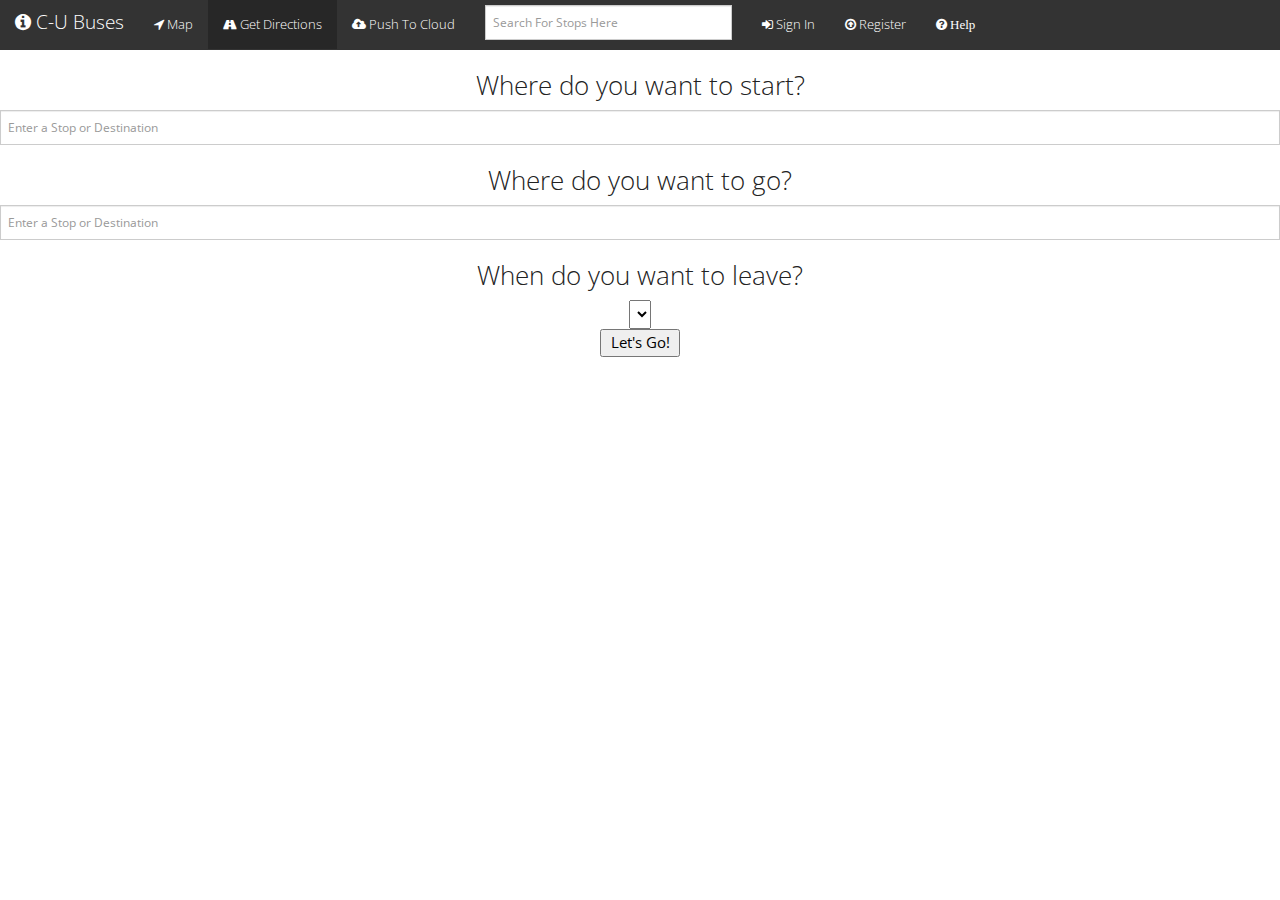
<file: directions.html>
<!DOCTYPE html>
<html>
  <head>
      <link href="css/bootstrap.css" rel="stylesheet">
      <link href="css/font-awesome.css" rel="stylesheet">
	  <title>Champaign Urbana Transit Bus Application</title>
    <style type="text/css">
      html { height: 100% }
      body { height: 100%; }
      #map-canvas { margin: 0; padding: 0; width: 100%; float: right; height: 91%; }
.typeahead,
.tt-query,
.tt-hint {
  width: 396px;
  height: 35px;
  padding: 8px 12px;
  font-size: 15px;
  line-height: 25px;
  border: 1px solid #ccc;
  -webkit-border-radius: 8px;
     -moz-border-radius: 8px;
          border-radius: 8px;
  outline: none;
  background-color: rgb(255, 255, 255);
}

.typeahead {
  background-color: #fff;
}

.typeahead:focus {
  border: 2px solid #0097cf;
}

.tt-query {
  -webkit-box-shadow: inset 0 1px 1px rgba(0, 0, 0, 0.075);
     -moz-box-shadow: inset 0 1px 1px rgba(0, 0, 0, 0.075);
          box-shadow: inset 0 1px 1px rgba(0, 0, 0, 0.075);
}

.tt-hint {
  color: #999
}

.tt-dropdown-menu {
  width: 422px;
  margin-top: 12px;
  padding: 8px 0;
  background-color: #fff;
  border: 1px solid #ccc;
  border: 1px solid rgba(0, 0, 0, 0.2);
  -webkit-border-radius: 8px;
     -moz-border-radius: 8px;
          border-radius: 8px;
  -webkit-box-shadow: 0 5px 10px rgba(0,0,0,.2);
     -moz-box-shadow: 0 5px 10px rgba(0,0,0,.2);
          box-shadow: 0 5px 10px rgba(0,0,0,.2);
}

.tt-suggestion {
  padding: 3px 20px;
  font-size: 18px;
  line-height: 24px;
}

.tt-suggestion.tt-is-under-cursor {
  color: #fff;
  background-color: #0097cf;

}

.tt-suggestion p {
  margin: 0;
}

.gist {
  font-size: 14px;
}
    </style>
	<script src = "http://code.jquery.com/jquery-2.0.3.min.js"></script>
	<script src = "js/bootstrap3-typeahead.js"></script>
  <link href="css/introjs.css" rel="stylesheet">
  <script src="js/intro.js"></script>
  <script src="js/hogan.js"></script>
	<script src = "js/autocomplete.js"></script>
  <script src = "js/toastr.min.js"></script>
  <script src = "js/spin.min.js"></script>
  <script src = "js/bootstrap.min.js"></script>
  <script src="http://www.parsecdn.com/js/parse-1.2.13.min.js"></script>
  <link href="css/toastr.min.css" rel="stylesheet">
   <script type="text/javascript">
      
    </script>
  </head>

  <nav class="navbar navbar-default blurred" role="navigation">
    <!-- Brand and toggle get grouped for better mobile display -->
    <div class="navbar-header" data-intro = "Refresh to Main Menu" data-position = "bottom">
      <a class="navbar-brand" href=""><i class="fa fa-info-circle"></i> C-U Buses </a>
    </div>
    <!-- Collect the nav links, forms, and other content for toggling -->
    <div class="nav bs-sidenav" id="bs-example-navbar-collapse-1">
      <ul class="nav navbar-nav">
        <li data-intro = "Main Map" data-position = "bottom"><a href="index.html"><i class="fa fa-location-arrow"></i> Map</a></li>
        <li class = "active" data-intro = "Get Directions" data-position = "bottom"><a href="#"><i class="fa fa-road"></i> Get Directions</a></li>
       <li data-intro = "Push Current Trip Plan to Mobile Devices" data-position = "bottom"><a href="#"><i class="fa fa-cloud-upload fa-3" ></i> Push To Cloud</a></li>
	    <li data-intro = "Search for Bus Stops Here" data-position = "bottom" style = "height: 50px"><form class="navbar-form navbar-left" role="search" >
	           <input type="text" id="busStop" class="form-control" placeholder="Search For Stops Here" size = "31" style = "background-color: rgb(255, 255, 255);">
	       </form></li>
        <li id = 'login'><a href="#" data-intro = "Sign In Here" data-position = "bottom" data-toggle="modal" data-target="#myModal" id = "loginlink"><i class="fa fa-sign-in" ></i> Sign In</a>
        </li>
        <li><a href="#" data-intro = 'Register Mobile For Push Notifications' data-position = "bottom" data-toggle="modal" data-target="#registration"><i class="fa fa-arrow-circle-o-up fa-3"></i> Register</a></li>
       <li><a href = "#" id = "help"><i class="fa fa-question-circle fa-3" data-toggle = "chardinjs"> Help</i></a></li>
      </ul>
        </li>
      </ul>
    </div><!-- /.navbar-collapse -->
  </nav>
    <body>
      <div style="text-align:center">
      <h3>Where do you want to start?</h3>
      <div>
        <formrole="search" >
          <input type="text" id="busStop" class="form-control" placeholder="Enter a Stop or Destination" size = "20" style = "background-color: rgb(255, 255, 255);">
        </form>
      </div>
      <h3>Where do you want to go?</h3>
      <div>
        <form role="search" >
           <input type="text" id="busStop" class="form-control" placeholder="Enter a Stop or Destination" size = "20" style = "background-color: rgb(255, 255, 255);">
        </form>
      </div>
      <h3>When do you want to leave?</h3>
      <div>
        <select style="padding-bottom:5px">Now</select>
      </div>
      <div>
        <button type="submit" style="width:80px">Let's Go!</button>
      </div>
    </div>
    </body>
<!-- Modal -->
<div class="modal fade" id="myModal" tabindex="-1" role="dialog" aria-labelledby="myModalLabel" aria-hidden="false">
  <div class="modal-dialog">
    <div class="modal-content">
      <div class="modal-header">
        <button type="button" class="close" data-dismiss="modal" aria-hidden="true">&times;</button>
        <h3 class="modal-title" id="myModalLabel">Sign In</h3>
      </div>
      <div class="modal-body">
        <form class="bs-example form-horizontal">
                  <div class="form-group">
                    <label for="inputEmail" class="col-lg-2 control-label">Email</label>
                    <div class="col-lg-10">
                      <input type="text" class="form-control" id="inputEmail" placeholder="Email">
                    </div>
                  </div>
                  <div class="form-group">
                    <label for="inputPassword" class="col-lg-2 control-label">Password</label>
                    <div class="col-lg-10">
                      <input type="password" class="form-control" id="inputPassword" placeholder="Password">
                    </div>
                  </div>
              </form>
        </div>
      <div class="modal-footer">
        <button type="button" class="btn btn-default" data-dismiss="modal">Close</button>
        <button type="button" class="btn btn-primary" id = "logIn">Save changes</button>
      </div>
    </div><!-- /.modal-content -->
  </div><!-- /.modal-dialog -->
</div><!-- /.modal -->

<!--MODAL REGISTRATION !-->
<div class="modal fade" id="registration" tabindex="-1" role="dialog" aria-labelledby="myModalLabel" aria-hidden="false">
  <div class="modal-dialog">
    <div class="modal-content">
      <div class="modal-header">
        <button type="button" class="close" data-dismiss="modal" aria-hidden="true">&times;</button>
        <h3 class="modal-title" id="myModalLabel">Registration</h3>
      </div>
      <div class="modal-body">
        <form class="bs-example form-horizontal">
                  <div class="form-group">
                    <label for="inputEmail" class="col-lg-2 control-label">UserName</label>
                    <div class="col-lg-10">
                      <input type="text" class="form-control" id="registerUser" placeholder="User Name">
                    </div>
                  </div>
                  <div class="form-group">
                    <label for="inputPassword" class="col-lg-2 control-label">Password</label>
                    <div class="col-lg-10">
                      <input type="password" class="form-control" id="registerPassword" placeholder="Password">
                    </div>
                    </div>
                  <div class="form-group">
                  <label for="inputPassword" class="col-lg-2 control-label">Password</label>
                    <div class="col-lg-10">
                      <input type="password" class="form-control" id="verifyRegisterPassword" placeholder="Verify Password">
                    </div>
                  </div>
              </form>
        </div>
      <div class="modal-footer">
        <button type="button" class="btn btn-default" data-dismiss="modal">Close</button>
        <button type="button" class="btn btn-primary" id = "registerIn">Save changes</button>
      </div>
    </div><!-- /.modal-content -->
  </div><!-- /.modal-dialog -->
</div><!-- /.modal -->
</html>
</file>
<file: css/introjs.css>
.introjs-overlay {
  position: absolute;
  z-index: 999999;
  background-color: #000;
  opacity: 0;
  background: -moz-radial-gradient(center,ellipse cover,rgba(0,0,0,0.4) 0,rgba(0,0,0,0.9) 100%);
  background: -webkit-gradient(radial,center center,0px,center center,100%,color-stop(0%,rgba(0,0,0,0.4)),color-stop(100%,rgba(0,0,0,0.9)));
  background: -webkit-radial-gradient(center,ellipse cover,rgba(0,0,0,0.4) 0,rgba(0,0,0,0.9) 100%);
  background: -o-radial-gradient(center,ellipse cover,rgba(0,0,0,0.4) 0,rgba(0,0,0,0.9) 100%);
  background: -ms-radial-gradient(center,ellipse cover,rgba(0,0,0,0.4) 0,rgba(0,0,0,0.9) 100%);
  background: radial-gradient(center,ellipse cover,rgba(0,0,0,0.4) 0,rgba(0,0,0,0.9) 100%);
  filter: progid:DXImageTransform.Microsoft.gradient(startColorstr='#66000000',endColorstr='#e6000000',GradientType=1);
  -ms-filter: "progid:DXImageTransform.Microsoft.Alpha(Opacity=50)";
  filter: alpha(opacity=50);
  -webkit-transition: all 0.3s ease-out;
     -moz-transition: all 0.3s ease-out;
      -ms-transition: all 0.3s ease-out;
       -o-transition: all 0.3s ease-out;
          transition: all 0.3s ease-out;
}

.introjs-fixParent {
  z-index: auto !important;
}

.introjs-showElement {
  z-index: 9999999 !important;
}

.introjs-relativePosition {
  position: relative;
}

.introjs-helperLayer {
  position: absolute;
  z-index: 9999998;
  background-color: #FFF;
  background-color: rgba(255,255,255,.28);
  border: 1px solid #777;
  border: 1px solid rgba(0,0,0,.5);
  border-radius: 4px;
  box-shadow: 0 2px 15px rgba(0,0,0,.4);
  -webkit-transition: all 0.3s ease-out;
     -moz-transition: all 0.3s ease-out;
      -ms-transition: all 0.3s ease-out;
       -o-transition: all 0.3s ease-out;
          transition: all 0.3s ease-out;
}

.introjs-helperNumberLayer {
  position: absolute;
  top: -16px;
  left: -16px;
  z-index: 9999999999 !important;
  padding: 2px;
  font-family: Arial, verdana, tahoma;
  font-size: 13px;
  font-weight: bold;
  color: white;
  text-align: center;
  text-shadow: 1px 1px 1px rgba(0,0,0,.3);
  background: #ff3019; /* Old browsers */
  background: -webkit-linear-gradient(top, #ff3019 0%, #cf0404 100%); /* Chrome10+,Safari5.1+ */
  background: -webkit-gradient(linear, left top, left bottom, color-stop(0%, #ff3019), color-stop(100%, #cf0404)); /* Chrome,Safari4+ */
  background:    -moz-linear-gradient(top, #ff3019 0%, #cf0404 100%); /* FF3.6+ */
  background:     -ms-linear-gradient(top, #ff3019 0%, #cf0404 100%); /* IE10+ */
  background:      -o-linear-gradient(top, #ff3019 0%, #cf0404 100%); /* Opera 11.10+ */
  background:         linear-gradient(to bottom, #ff3019 0%, #cf0404 100%);  /* W3C */
  width: 20px;
  height:20px;
  line-height: 20px;
  border: 3px solid white;
  border-radius: 50%;
  filter: progid:DXImageTransform.Microsoft.gradient(startColorstr='#ff3019', endColorstr='#cf0404', GradientType=0); /* IE6-9 */ 
  filter: progid:DXImageTransform.Microsoft.Shadow(direction=135, strength=2, color=ff0000); /* IE10 text shadows */
  box-shadow: 0 2px 5px rgba(0,0,0,.4);
}

.introjs-arrow {
  border: 5px solid white;
  content:'';
  position: absolute;
}
.introjs-arrow.top {
  top: -10px;
  border-top-color:transparent;
  border-right-color:transparent;
  border-bottom-color:white;
  border-left-color:transparent;
}
.introjs-arrow.right {
  right: -10px;
  top: 10px;
  border-top-color:transparent;
  border-right-color:transparent;
  border-bottom-color:transparent;
  border-left-color:white;
}
.introjs-arrow.bottom {
  bottom: -10px;
  border-top-color:white;
  border-right-color:transparent;
  border-bottom-color:transparent;
  border-left-color:transparent;
}
.introjs-arrow.left {
  left: -10px;
  top: 10px;
  border-top-color:transparent;
  border-right-color:white;
  border-bottom-color:transparent;
  border-left-color:transparent;
}

.introjs-tooltip {
  position: absolute;
  padding: 10px;
  background-color: white;
  min-width: 200px;
  max-width: 300px;
  border-radius: 3px;
  box-shadow: 0 1px 10px rgba(0,0,0,.4);
  -webkit-transition: opacity 0.1s ease-out;
     -moz-transition: opacity 0.1s ease-out;
      -ms-transition: opacity 0.1s ease-out;
       -o-transition: opacity 0.1s ease-out;
          transition: opacity 0.1s ease-out;
}

.introjs-tooltipbuttons {
  text-align: right;
}

/* 
 Buttons style by http://nicolasgallagher.com/lab/css3-github-buttons/ 
 Changed by Afshin Mehrabani
*/
.introjs-button {
  position: relative;
  overflow: visible;
  display: inline-block;
  padding: 0.3em 0.8em;
  border: 1px solid #d4d4d4;
  margin: 0;
  text-decoration: none;
  text-shadow: 1px 1px 0 #fff;
  font: 11px/normal sans-serif;
  color: #333;
  white-space: nowrap;
  cursor: pointer;
  outline: none;
  background-color: #ececec;
  background-image: -webkit-gradient(linear, 0 0, 0 100%, from(#f4f4f4), to(#ececec));
  background-image: -moz-linear-gradient(#f4f4f4, #ececec);
  background-image: -o-linear-gradient(#f4f4f4, #ececec);
  background-image: linear-gradient(#f4f4f4, #ececec);
  -webkit-background-clip: padding;
  -moz-background-clip: padding;
  -o-background-clip: padding-box;
  /*background-clip: padding-box;*/ /* commented out due to Opera 11.10 bug */
  -webkit-border-radius: 0.2em;
  -moz-border-radius: 0.2em;
  border-radius: 0.2em;
  /* IE hacks */
  zoom: 1;
  display: inline;
  margin-top: 10px;
}

.introjs-button:hover {
  border-color: #bcbcbc;
  text-decoration: none; 
  box-shadow: 0px 1px 1px #e3e3e3;
}

.introjs-button:focus,
.introjs-button:active {
  background-image: -webkit-gradient(linear, 0 0, 0 100%, from(#ececec), to(#f4f4f4));
  background-image: -moz-linear-gradient(#ececec, #f4f4f4);
  background-image: -o-linear-gradient(#ececec, #f4f4f4);
  background-image: linear-gradient(#ececec, #f4f4f4);
}

/* overrides extra padding on button elements in Firefox */
.introjs-button::-moz-focus-inner {
  padding: 0;
  border: 0;
}

.introjs-skipbutton {
  margin-right: 5px;
  color: #7a7a7a;
}

.introjs-prevbutton {
  -webkit-border-radius: 0.2em 0 0 0.2em;
  -moz-border-radius: 0.2em 0 0 0.2em;
  border-radius: 0.2em 0 0 0.2em;
  border-right: none;
}

.introjs-nextbutton {
  -webkit-border-radius: 0 0.2em 0.2em 0;
  -moz-border-radius: 0 0.2em 0.2em 0;
  border-radius: 0 0.2em 0.2em 0;
}

.introjs-disabled, .introjs-disabled:hover, .introjs-disabled:focus {
  color: #9a9a9a;
  border-color: #d4d4d4;
  box-shadow: none;
  cursor: default;
  background-color: #f4f4f4;
  background-image: none;
  text-decoration: none;
}

.introjs-bullets {
  text-align: center;
}
.introjs-bullets ul {
  clear: both;
  margin: 15px auto 0;
  padding: 0;
  display: inline-block;
}
.introjs-bullets ul li {
  list-style: none;
  float: left;
  margin: 0 2px;
}
.introjs-bullets ul li a {
  display: block;
  width: 6px;
  height: 6px;
  background: #ccc;
  border-radius: 10px;
  -moz-border-radius: 10px;
  -webkit-border-radius: 10px;
  text-decoration: none;
}
.introjs-bullets ul li a:hover {
  background: #999;
}
.introjs-bullets ul li a.active {
  background: #999;
}
</file>
